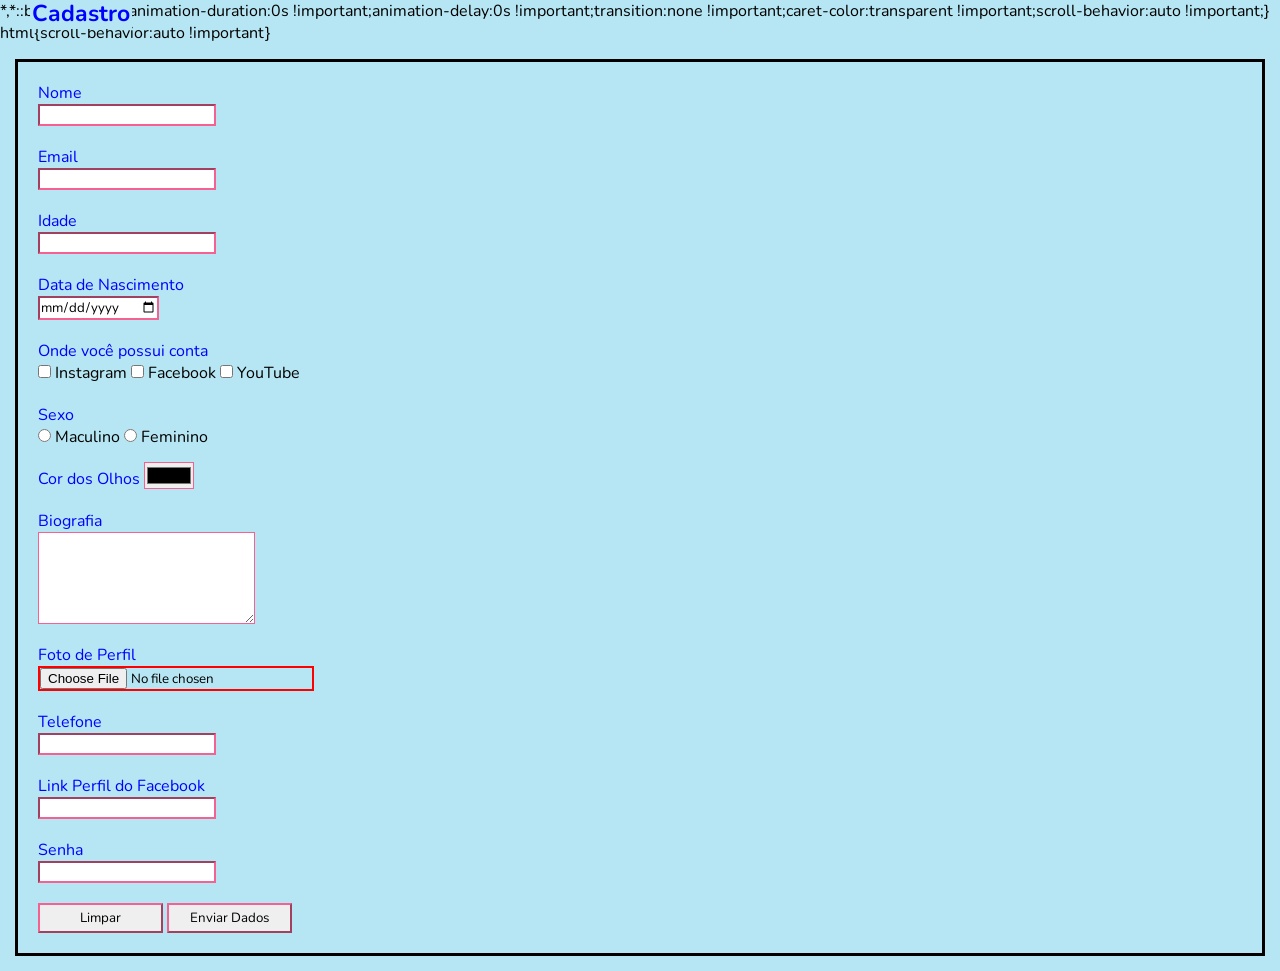
<file: index.html>
<!DOCTYPE html>
<html lang="pt-br">

<head>
    <meta charset="UTF-8">
    <link rel="preconnect" href="https://fonts.googleapis.com">
    <link rel="preconnect" href="https://fonts.gstatic.com" crossorigin>
    <link href="https://fonts.googleapis.com/css2?family=Nunito:ital,wght@1,900&display=swap" rel="stylesheet">
    <title></title>
    <link rel="stylesheet" href="style.css">
</head>

<body>
    <h1>Cadastro</h1>
    <form action="" method="post" enctype="multipart/form-data">

        <label for="nome">Nome</label>
        <input type="text" name="nome" required id="nome">


        <label for="email">Email</label>
        <input type="email" name="email" required id="email">

        <label for="idade">Idade</label>
        <input type="number" name="idade" required id="idade" min="12" step="1">


        <label for="data-nascimento">Data de Nascimento</label>
        <input type="date" name="data-nascimento" id="data-nascimento" required>


        <label for="">Onde você possui conta</label>
        <input type="checkbox" name="instagram" class="specialentries  margin" id="special">
        Instagram
        <input type="checkbox" name="facebook" class="specialentries">
        Facebook
        <input type="checkbox" name="youtube" class="specialentries">
        YouTube


        <label for="sexo">Sexo</label>
        <input type="radio" name="sexo" class="specialentries margin">
        Maculino
        <input type="radio" name="sexo" class="specialentries">
        Feminino


        <div>
            <label for="cor-dos-olhos" class="labelx">Cor dos Olhos</label>
            <input type="color" name="cor-dos-olhos" class="specialentries">
        </div>


        <label for="biografia">Biografia</label>
        <textarea name="" id="" cols="25" rows="5" class="margin"></textarea>


        <label>Foto de Perfil</label>
        <input type="file" name="arquivo" accept="image/*" id="fileedge">



        <label>Telefone</label>
        <input type="tel" name="telefone">



        <label>Link Perfil do Facebook</label>
        <input type="url" name="url">



        <label>Senha</label>
        <input type="password" name="senha" required minlength="6" maxlength="8" class="margin">


        <button type="reset" class="specialbutton button">Limpar</button>
        <button type="submit" class="specialentries button">Enviar Dados</button>

    </form>
</body>

</html>
</file>
<file: style.css>
*{
    display: block;
    padding: 0px;
    margin: 0px;
    font-family: 'Nunito', sans-serif;
}
h1{
    color: blue;
    position: absolute;
    background-color:#B6E6F3 ;
    font-size: 23px;
    top: -2px;
    left: 30px;
    padding: 0px 2px;
   
   

}
body{
    border-style: solid;
    border-color: rgb(0, 0, 0);
    margin: 15px;
    background-color: #B6E6F3;
}
label{
    margin-top: 20px;
    margin-left: 20px;
}
input, button, textarea{
    margin-left: 20px;
    border-color: #F56291;
    
}
.specialentries{
    display: inline-block;
    margin-left: 0px;
}
.margin{
    margin-left: 20px;
}
.labelx, .specialbutton{
    margin-left: 20px;
    display: inline-block;
}
.button{
    margin-top: 20px;
    margin-bottom: 20px;
    width: 125px;
    height: 30px;
    cursor: pointer;
}
button:hover{
    background-color: red;
    border-color: blue;
    color: blue;
    width: 140px;
    height: 40px;
}
label{
    color: blue;
}
#fileedge{
    border: 2px solid red;
}
</file>
